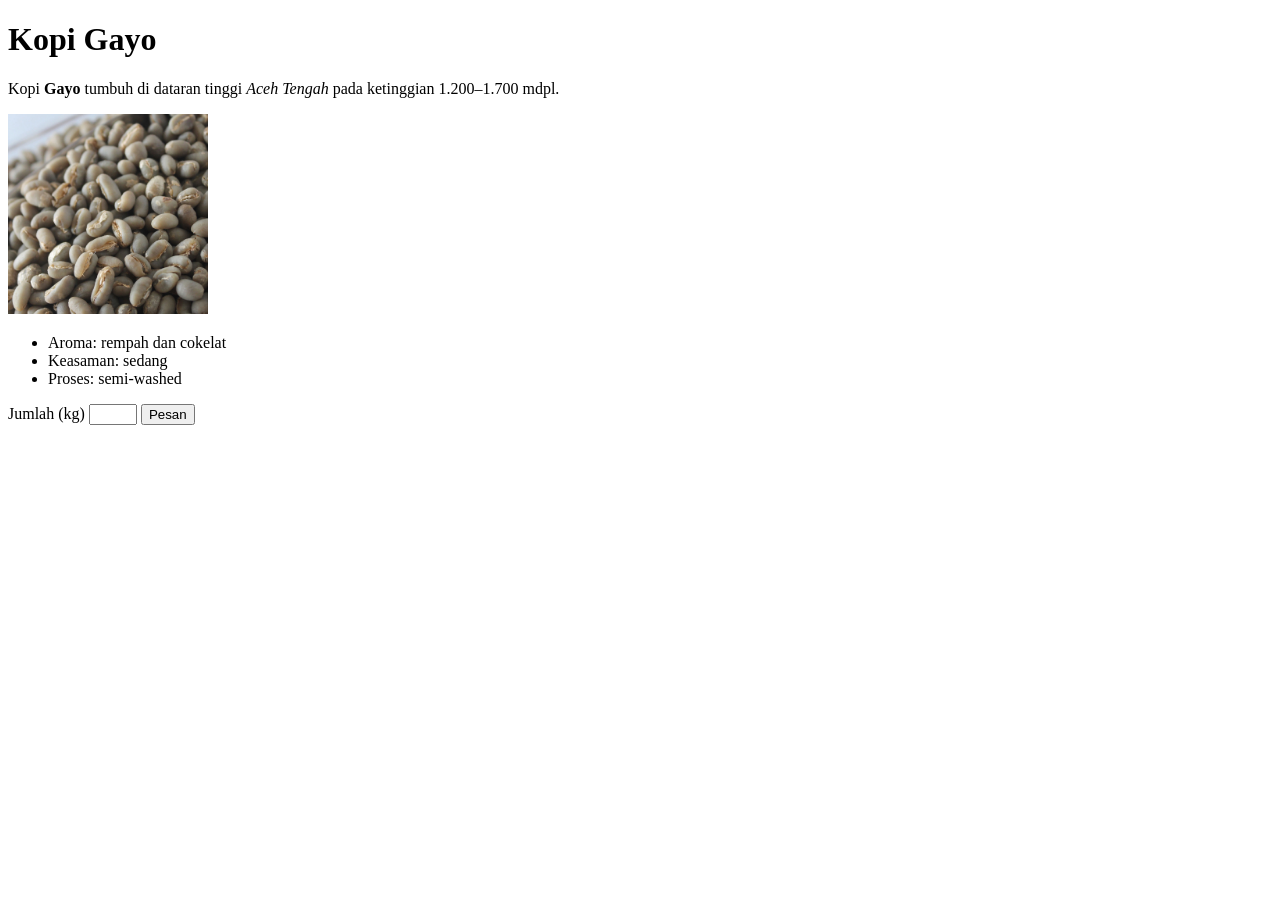
<file: index.html>
<!DOCTYPE html>
<html lang="id">
<head>
  <meta charset="utf-8">
  <meta name="viewport" content="width=device-width, initial-scale=1">
  <title>Kopi Gayo — Toko Kopi Nusantara</title>
</head>
<body>

  <h1>Kopi Gayo</h1>

  <!-- Atribut berkutip ganda, nesting rapi -->
  <p>
    Kopi <strong>Gayo</strong> tumbuh di dataran tinggi
    <em>Aceh Tengah</em> pada ketinggian 1.200–1.700 mdpl.
  </p>

  <!-- Void element: tanpa tag penutup -->
  <img src="img/biji-gayo.jpg" alt="Biji kopi Gayo yang baru dipanggang"
       width="200" height="200">

  <!-- Content model: anak langsung <ul> hanya boleh <li> -->
  <ul>
    <li>Aroma: rempah dan cokelat</li>
    <li>Keasaman: sedang</li>
    <li>Proses: semi-washed</li>
  </ul>

  <!-- Atribut boolean ditulis tanpa nilai -->
  <form action="/pesan" method="post">
    <label for="jumlah">Jumlah (kg)</label>
    <input type="number" id="jumlah" name="jumlah" min="1" max="50" required>
    <button type="submit">Pesan</button>
  </form>

</body>
</html>
</file>
